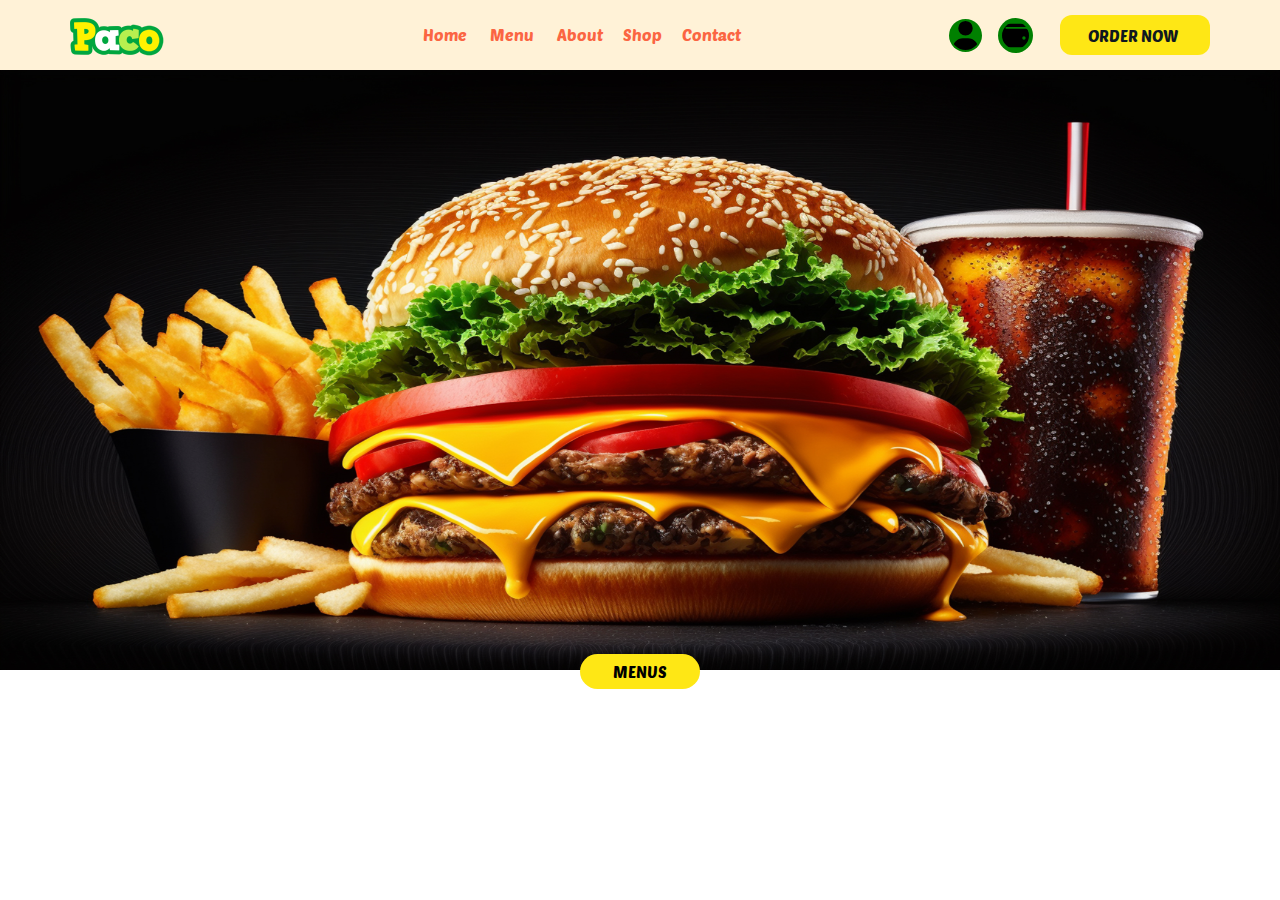
<file: index.html>
<!DOCTYPE html>
<html lang="en">
<head>
    <meta charset="UTF-8">
    <meta name="viewport" content="width=device-width, initial-scale=1.0">
    <title>poco</title>
    <link rel="stylesheet" href="./style.css">
    <link rel="preconnect" href="https://fonts.googleapis.com">
<link rel="preconnect" href="https://fonts.gstatic.com" crossorigin>
<link href="https://fonts.googleapis.com/css2?family=Poetsen+One&display=swap" rel="stylesheet">
</head>
<body>
    <div class="navbar">
        <div class="main-logo">
            <img src="./images/Paco-designstyle-soccer-m.png" alt="" height="100px">
        </div>
        <div class="navbar-header">

            <div class="home">
                <a href="">Home</a>
                <!-- <img src="./images/angle-down-solid.svg" alt="" height="16px"> -->
            </div>
            
            <div class="Menu">
                <a href="">Menu</a>
                <!-- <img src="./images/angle-down-solid.svg" alt="" height="16px"> -->
            </div>
            <div class="about">
                <a href="">About</a>
            </div>
            <div class="shop">
                <a href="">Shop </a>
                <!-- <img src="./images/angle-down-solid.svg" alt="" height="16px"> -->
            </div>
            <div class="contact">
                <a href="">Contact</a>
            </div>
            
        </div>
        <div class="header-w-u">
            <img class="user" src="./images/user-solid.svg" alt="" height="24px">
            <img class="wallet" src="./images/wallet-solid.svg" alt="" height="25px">
            <div class="">
                <a class="order-now-design" href=""><p class="ON">ORDER NOW</p></a>
            </div>
        </div>
   </div>

   <img class="template" src="./images/grilled-beef-burger-with-fries-cheese-tomato-generative-ai.jpg" alt="" width="100%">
   
   <div class="menu-btn">
    <a class="menu-btn1" href=""><p>MENUS</p></a>
</div>
</body>
</html>
</file>
<file: style.css>
*{
    margin: 0;
    padding: 0;
    box-sizing: border-box;
}
a{
    text-decoration: none;
    color: #FB6542;
    
    
}

.navbar{
    height: 70px;
    width: 100%;
    display: flex;
    flex-direction: row;
    justify-content: center;
    align-items: center;
    justify-content: space-around;
    background-color:  #FFF2D7;
    color: #FB6542;
    font-family: "Poetsen One", sans-serif;
  font-weight: 300;
  font-style: normal;

}
.order-now-design{
    height: 25px;
    width: 150px;
    background-color: #FEE715;
    color:  #101820;
    padding: 20px;
    border-radius: 12px;
    display: flex;
    align-items: center;
    font-weight: bolder;
    font-family: "Poetsen One", sans-serif;
  font-weight: 400;
  font-style: normal;
  
  
    
}

.header-w-u{
    display: flex;
    align-items: center;
    justify-content: space-around;
    gap: 1px;
}
.header-w-u a{
    margin-left: 60px;
}
.header-w-u img{
    margin-left: 25px;
}
.navbar-header a{
    align-content: center;   
}
.home{
    display: flex;
    align-items: center;
    
}

.home img{
    margin-left: 2px;
}
.navbar-header{
    display: flex;
    gap: 20px;
    margin-left: 120px;
    font-weight: bolder;
    align-items: center;
    
}
.Menu{
    display: flex;
    align-items: center;
    padding: 3px;
}

.Menu img{
    margin-left: 2px;
}
.about{
    display: flex;
}
.shop{
    display: flex;
}
.shop img{
    margin-top: 2px;
    margin-right: 4px;
}
.user{
    position: relative;
    left: 44px;
    
    height: 33px;
    width: 33px;
    border-radius: 50%;
    background-color: green;
    padding: 2px;
}
.user:hover{
    background-color:#FFF2D7;
}
.wallet{
    position: relative;
    left: 28px;
    left: 34px;
    height: 35px;
    width: 35px;
    border-radius: 50%;
    background-color: green;
    padding: 4px;
}
.wallet:hover{
    background-color: #FFF2D7;
}
.contact{
    display: flex;
    align-items : center;
}
.home {
    display: inline-block;
    position: relative;
    color: #0087ca;
    padding-bottom: 2px;
  }
  
  .home::after {
    content: '';
    position: absolute;
    width: 100%;
    transform: scaleX(0);
    height: 2px;
    bottom: 0;
    left: 0;
    background-color: #0087ca;
    transform-origin: bottom right;
    transition: transform 0.25s ease-out;
  }
  
  .home:hover::after {
    transform: scaleX(1);
    transform-origin: bottom left;
  }
  .Menu {
    display: inline-block;
    position: relative;
    color: #0087ca;
    padding-bottom: 5px;
  }
  
  .Menu::after {
    content: '';
    position: absolute;
    width: 100%;
    transform: scaleX(0);
    height: 2px;
    bottom: 0;
    left: 0;
    background-color: #0087ca;
    transform-origin: bottom right;
    transition: transform 0.25s ease-out;
  }
  
  .Menu:hover::after {
    transform: scaleX(1);
    transform-origin: bottom left;
  }
  .about {
    display: inline-block;
    position: relative;
    color: #0087ca;
    padding-bottom: 2px;
  }
  
  .about::after {
    content: '';
    position: absolute;
    width: 100%;
    transform: scaleX(0);
    height: 2px;
    bottom: 0;
    left: 0;
    background-color: #0087ca;
    transform-origin: bottom right;
    transition: transform 0.25s ease-out;
  }
  
  .about:hover::after {
    transform: scaleX(1);
    transform-origin: bottom left;
  }
  .shop {
    display: inline-block;
    position: relative;
    color: #0087ca;
    padding-bottom: 2px;
  }
  
  .shop::after {
    content: '';
    position: absolute;
    width: 100%;
    transform: scaleX(0);
    height: 2px;
    bottom: 0;
    left: 0;
    background-color: #0087ca;
    transform-origin: bottom right;
    transition: transform 0.25s ease-out;
  }
  
  .shop:hover::after {
    transform: scaleX(1);
    transform-origin: bottom left;
  }
  .contact{
    display: inline-block;
    position: relative;
    color: #0087ca;
    padding-bottom: 2px;
  }
  
  .contact::after {
    content: '';
    position: absolute;
    width: 100%;
    transform: scaleX(0);
    height: 2px;
    bottom: 0;
    left: 0;
    background-color: #0087ca;
    transform-origin: bottom right;
    transition: transform 0.25s ease-out;
  }
  
  .contact:hover::after {
    transform: scaleX(1);
    transform-origin: bottom left;
  }

  .menu-btn{
    display: flex;
    justify-content: center; 
    
    
  }
  .menu-btn1{
    background-color:#FEE715 ;
    height: 35px;
    width: 120px;
    border-radius: 20px;
    color: black;
    justify-content: center;
    display: flex;
    align-items: center;
    position: relative;
    bottom: 20px;
    font-family: "Poetsen One", sans-serif;
    
  }

  .menu-btn1:hover{
    background-color: black;
    color: white;
  }

  .template{
    height: 600px;
    width: 100%;

  }

  .ON{
    position: relative;
    left: 8px;
  }
</file>
